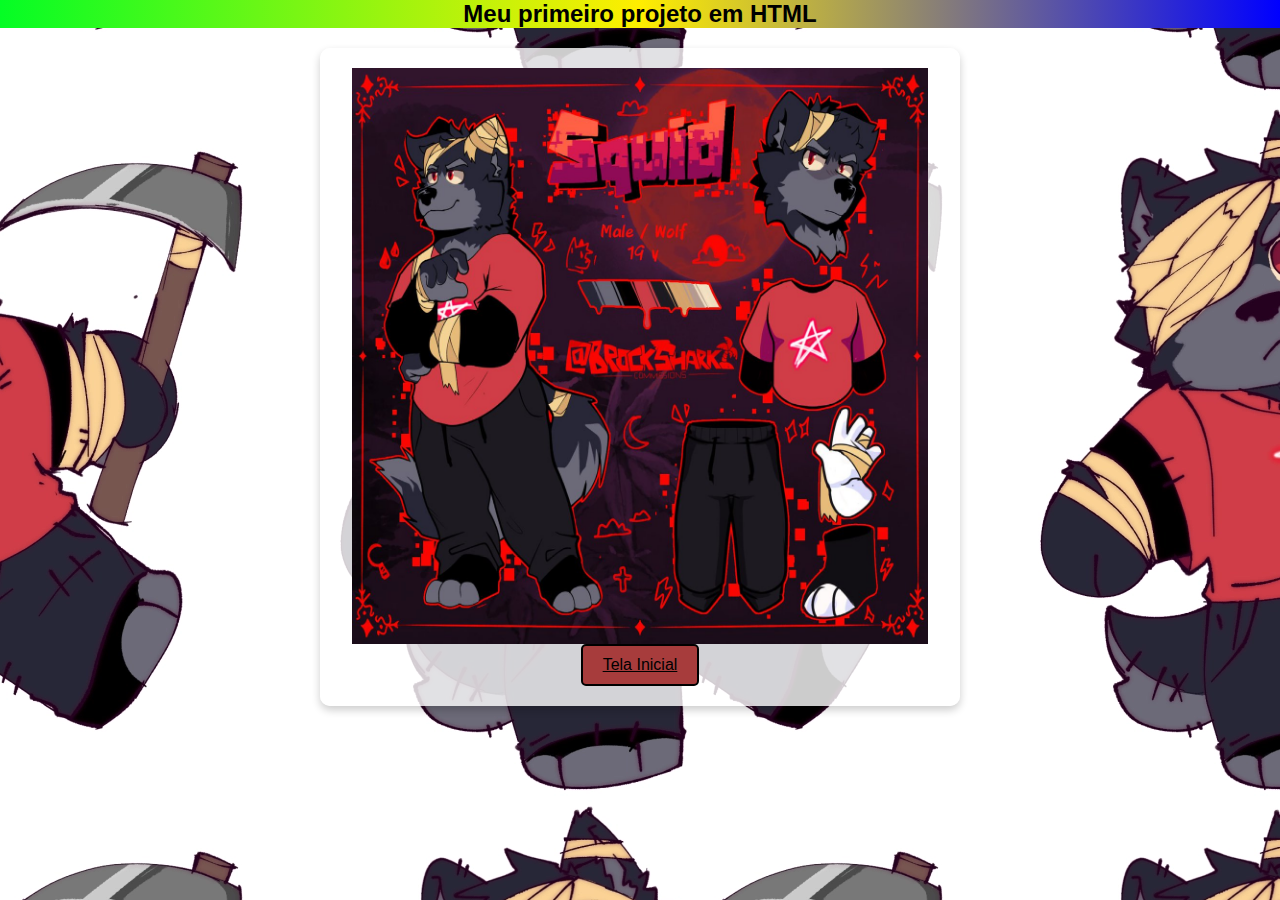
<file: o_site/html/fotos_dele.html>
<html >

<head>
    <h2 class="center">Meu primeiro projeto em HTML</h2>
    <meta charset="UTF-8">
    <meta name="viewport" content="width=device-width, initial-scale=1.0">
    <title>Redirecionamento</title>
    <link rel="stylesheet" href="../css/style.css">
                

</head>

<body>
    <div class="box">
    <div class="gallery">
            <img src="../images/nicoref.jpg" alt="Foto 1">
            <p>Referencia do homi</p>
            <img src="../images/nupidraws.png" alt="Foto 2">
            <p>squid viado</p>
            <img src="../images/GlitoDraws2.png" alt="Foto 3">
            <p>squid</p>
     </div>

        <a href="index.html" class="button">Tela Inicial</a>

    </div>


</html>
</file>
<file: o_site/css/style.css>
/* Estilo para o corpo da página */
body {
    background-image:url("../images/GlitoDraws1.png"); /* Imagem de fundo */
    background-position: center; /* Centraliza a imagem */
    font-family: Arial, sans-serif; /* Define a fonte padrão */
    
}

/* Estilo para o select */
select {
    width: 100px; /* Largura do select */
    padding: 5px; /* Espaçamento interno */
    border: 2px solid #000000; /* Borda com cor */
    border-radius: 5px; /* Bordas arredondadas */
    background-color: #a73c3c; /* Cor de fundo */
    font-size: 16px; /* Tamanho da fonte */
    color: #333; /* Cor do texto */
    cursor: pointer; /* Cursor ao passar o mouse */
}

select:hover {
    border-color: #66130e; /* Cor da borda ao passar o mouse */
}

select:focus {
    outline: none; /* Remove o contorno padrão */
    border-color: #2e7d32; /* Cor da borda ao focar */
    box-shadow: 0 0 5px #2e7d32; /* Efeito de brilho ao focar */
}

/* Estilo para a caixa principal */
.box {
    width: 80%; /* Largura reduzida para 80% da tela */
    max-width: 600px; /* Define um limite máximo de largura */
    height: auto; /* Altura ajustada automaticamente ao conteúdo */
    background-color: rgba(255, 255, 255, 0.8); /* Cor de fundo com transparência */
    border-radius: 10px; /* Bordas arredondadas */
    padding: 20px; /* Espaçamento interno */
    box-shadow: 0 4px 8px rgba(0, 0, 0, 0.2); /* Sombra da caixa */
    display: flex;
    flex-direction: column;
    align-items: center;
    justify-content: center;
    margin: 20px auto; /* Centraliza horizontalmente */
}

/* Estilo para o título centralizado */
.center {
    text-align: center; /* Centraliza o texto */
    font-family: Arial, sans-serif; /* Fonte padrão */
    font-size: 24px; /* Tamanho da fonte */
    font-weight: bold; /* Negrito */
    background: linear-gradient(to right, #04fd25, #ffee00, rgb(0, 0, 255)); /* Gradiente de fundo */
}

/* Estilo para os botões */
.button {
    background-color: #a73c3c; /* Cor de fundo do botão */
    color: black; /* Cor do texto */
    border: 2px solid #000000; /* Borda com cor */
    padding: 10px 20px; /* Espaçamento interno */
    border-radius: 5px; /* Bordas arredondadas */
    font-size: 16px; /* Tamanho da fonte */
    cursor: pointer; /* Cursor ao passar o mouse */
    transition: background-color 0.3s; /* Transição suave ao passar o mouse */
}

.button:hover {
    background-color: #582020; /* Cor do botão ao passar o mouse */
}
.button:active {
    background-color: #582020; /* Cor do botão ao clicar */
}

.date {
    border : 2px solid #000000; /* Borda com cor */
    background-color: #a73c3c;
    font-size: 16px; /* Tamanho da fonte */
    color: #1a1919; /* Cor do texto */
    margin-top: 10px; /* Margem superior */
    text-align: center; /* Centraliza o texto */
    font-family: Arial, sans-serif; /* Fonte padrão */
    border-radius: 5px; /* Bordas arredondadas */
}

.search {
    width: 50%; /* Largura total */
    padding: 10px; /* Espaçamento interno */
    border: 2px solid #000000; /* Borda com cor */
    border-radius: 5px; /* Bordas arredondadas */
    background-color: #a73c3c; /* Cor de fundo */
    font-size: 16px; /* Tamanho da fonte */
    color: #333; /* Cor do texto */
    cursor: pointer; /* Cursor ao passar o mouse */
    color: white; /* Cor do texto */
}
.search:hover {
    border-color: #5f2424; /* Cor da borda ao passar o mouse */
}

.text-botton {  
    text-align: center; /* Centraliza o texto */
    color: rgb(0, 0, 0); /* Cor do texto */
    font-size: 16px; /* Tamanho da fonte */
    background: linear-gradient(to right, #04fd25, #ffee00, rgb(0, 0, 255));
}

.checkbox-container {
    margin-right: 10px; /* Margem à direita */
    cursor: pointer; /* Cursor ao passar o mouse */
}

.checkbox {
    cursor: pointer; /* Cursor ao passar o mouse */
    border: 2px solid #000000; /* Borda com cor */
    background-color: #a73c3c; /* Cor de fundo */

}

/* Estilo para o input range */
.range {
    appearance: none; /* Remove o estilo padrão do navegador */
    -webkit-appearance: none; /* Remove o estilo padrão do navegador (Chrome/Safari) */
    height: 8px; /* Altura da barra */
    background: linear-gradient(to right, #020113, #3a3e77); /* Gradiente na barra */
    border-radius: 5px; /* Bordas arredondadas */
    outline: none; /* Remove o contorno ao focar */
    opacity: 0.9; /* Transparência */
    transition: opacity 0.2s; /* Transição suave ao passar o mouse */
}

.range:hover {
    opacity: 1; /* Opacidade total ao passar o mouse */
}

/* Estilo para o "thumb" (botão deslizante) */
.range::-webkit-slider-thumb {
    -webkit-appearance: none; /* Remove o estilo padrão */
    appearance: none; /* Remove o estilo padrão */
    width: 15px; /* Largura do botão */
    height: 15px; /* Altura do botão */
    background: #a73c3c; /* Cor do botão */
    border-radius: 50%; /* Botão arredondado */
    cursor: pointer; /* Cursor ao passar o mouse */
    box-shadow: 0 2px 4px rgba(0, 0, 0, 0.2); /* Sombra no botão */
    transition: background 0.3s; /* Transição suave ao passar o mouse */
}

.range::-webkit-slider-thumb:hover {
    background: #722929; /* Cor do botão ao passar o mouse */
}

.img-button {
    display: inline-block; /* Exibe como bloco em linha */
    padding: 10px 20px;
    border: 2px solid #000000; /* Borda com cor */
    background-color: #a73c3c; /* Cor do botão */
    color: rgb(0, 0, 0); /* Cor do texto */
    font-size: 16px;
    border-radius: 5px;
    cursor: pointer;
    text-align: center;
    transition: background-color 0.3s;
}

.upload-button:hover {
    background-color: #45a049; /* Cor ao passar o mouse */
}

body {
   margin:0; /* Remove margens padrão do body */
    padding:0; /* Remove margens e preenchimento padrão */
}
.gallery {
         width: 36rem;
            height: 36rem; /* Define a altura da galeria */
            position: relative; /* Permite o posicionamento absoluto dos itens */
            display: flex; /* Exibe os itens em linha */
            overflow: auto; /* Permite rolagem se necessário */
            scroll-snap-type: x mandatory; /* Habilita o efeito de snap ao rolar */
}

.gallery img {
    width: 100%; /* Largura total do item */
    height: auto; /* Altura automática */
    position: sticky; /* Permite que o item fique fixo ao rolar */
    left: 0; /* Alinha à esquerda */
    flex-shrink: 0; /* Impede que o item encolha */
    scroll-behavior: smooth; /* Rolagem suave */
}
</file>
